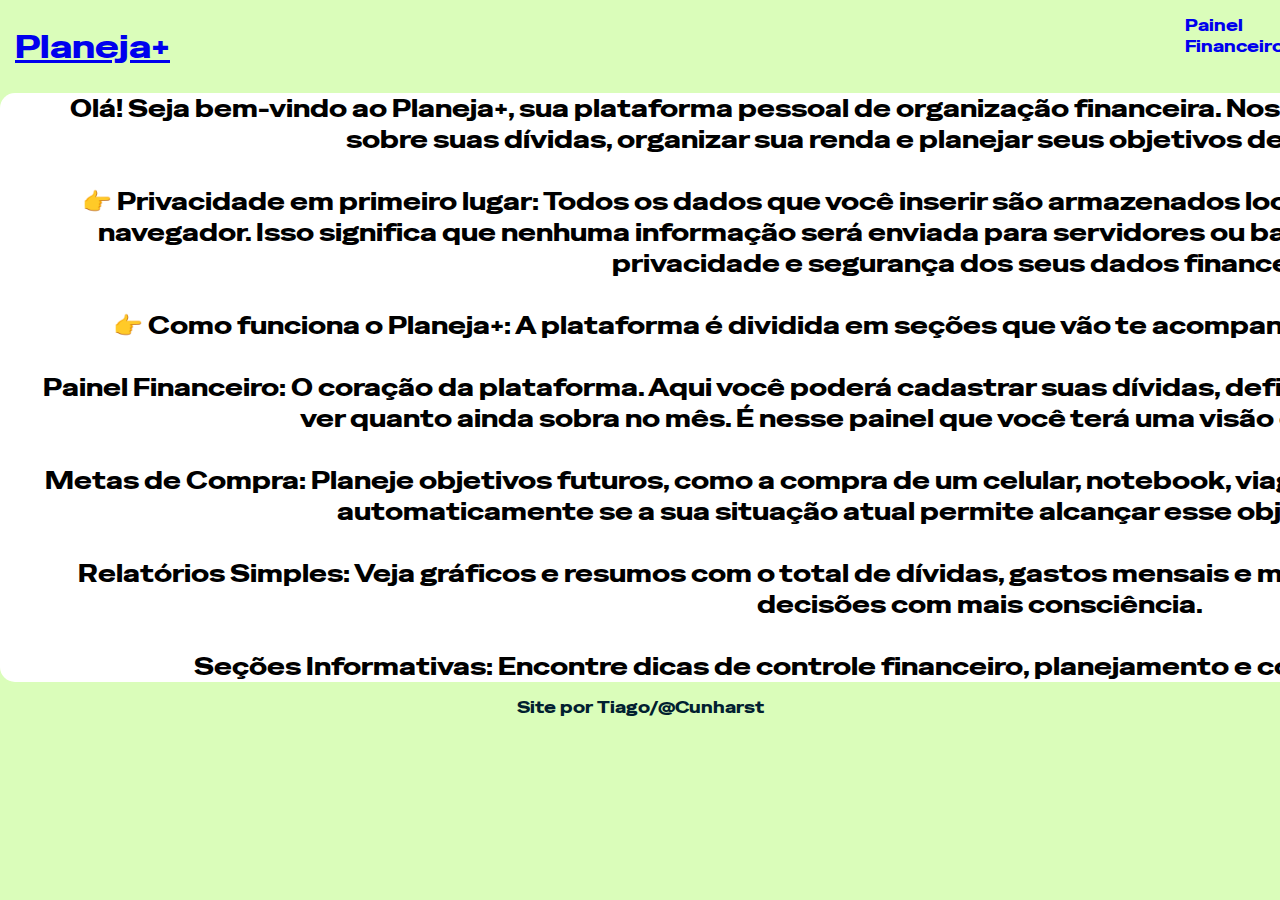
<file: pages/index.html>
<!DOCTYPE html>
<html lang="en">
<head>
    <meta charset="UTF-8">
    <meta name="viewport" content="width=device-width, initial-scale=1.0">
    <title>Planeja+</title>
    <link rel="stylesheet" href="../issets/homePage.css">
</head>
<body>

    <nav>
        <a href="index.html"><p id="logo">Planeja+</p> </a>
        <div id="nav-links">
        <a href="financialDashboard.html">Painel Financeiro</a>
        <a href="purchasingGoals">Metas de compra</a>
        <a href="simpleReports">Relatórios simples</a>
        <a href="aboutUs">Sobre</a>
        <a href="Contact">Contato </a>
        </div>
    </nav>

    <div class="container">

        <p>Olá! Seja bem-vindo ao Planeja+, sua plataforma pessoal de organização financeira.
            Nosso objetivo é ajudar você a ter mais controle sobre suas dívidas, organizar sua renda e planejar seus objetivos de forma clara e acessível. </p>
            <br>
            
            <p> 👉 Privacidade em primeiro lugar:
            Todos os dados que você inserir são armazenados localmente no seu dispositivo, através do seu navegador. Isso significa que nenhuma informação será enviada para servidores ou bancos de dados externos, garantindo total privacidade e segurança dos seus dados financeiros. </p>
            <br>
            <p>👉 Como funciona o Planeja+:
            A plataforma é dividida em seções que vão te acompanhar em cada etapa do seu planejamento:</p>
            <br>
            <p>Painel Financeiro: O coração da plataforma. Aqui você poderá cadastrar suas dívidas, definir sua renda mensal, acompanhar os gastos e ver quanto ainda sobra no mês. É nesse painel que você terá uma visão clara da sua vida financeira.</p>
            <br>
            <p>Metas de Compra: Planeje objetivos futuros, como a compra de um celular, notebook, viagem ou qualquer outro item. O sistema calcula automaticamente se a sua situação atual permite alcançar esse objetivo no prazo desejado.</p>
            <br>
            <p>Relatórios Simples: Veja gráficos e resumos com o total de dívidas, gastos mensais e metas em andamento, para te ajudar a tomar decisões com mais consciência.</p>
            <br>
            <p>Seções Informativas: Encontre dicas de controle financeiro, planejamento e como evitar dívidas desnecessárias.</p>

    </div>

    <footer>Site por Tiago/@Cunharst</footer>
    
</body>
</html>
</file>
<file: issets/homePage.css>
@import url('https://fonts.googleapis.com/css2?family=Special+Gothic+Expanded+One&display=swap');


*{
    padding: 0;
    margin: 0;
}

body {
    background-color: #DAFDBA;
    font-family: 'Special Gothic Expanded One', sans-serif;
  }
  
  nav {
    width: 100%;
    padding: 15px;
    display: flex;
    justify-content: flex-start;
    align-items: center;
    gap: 15px;
    text-decoration: none;
  }

  .container{
    width: 1900px;
    height: auto;
    background-color: white;
    margin: 0 auto;
    padding-right: 15px;
    padding-left: 30px;
    text-align: center;
    font-size: x-large;
    border-radius: 15px;
  }

  footer{
    padding-top: 15px;
    text-align: center;
    color: #012030;
  }

  #nav-links{
    gap: 30px;
    display: flex;
    margin-left: 1000px;  
    color: #45C4B0;
  }

  #logo{
    font-size: xx-large;
  }

  #nav-links a{
    text-decoration: none;
  }
</file>
